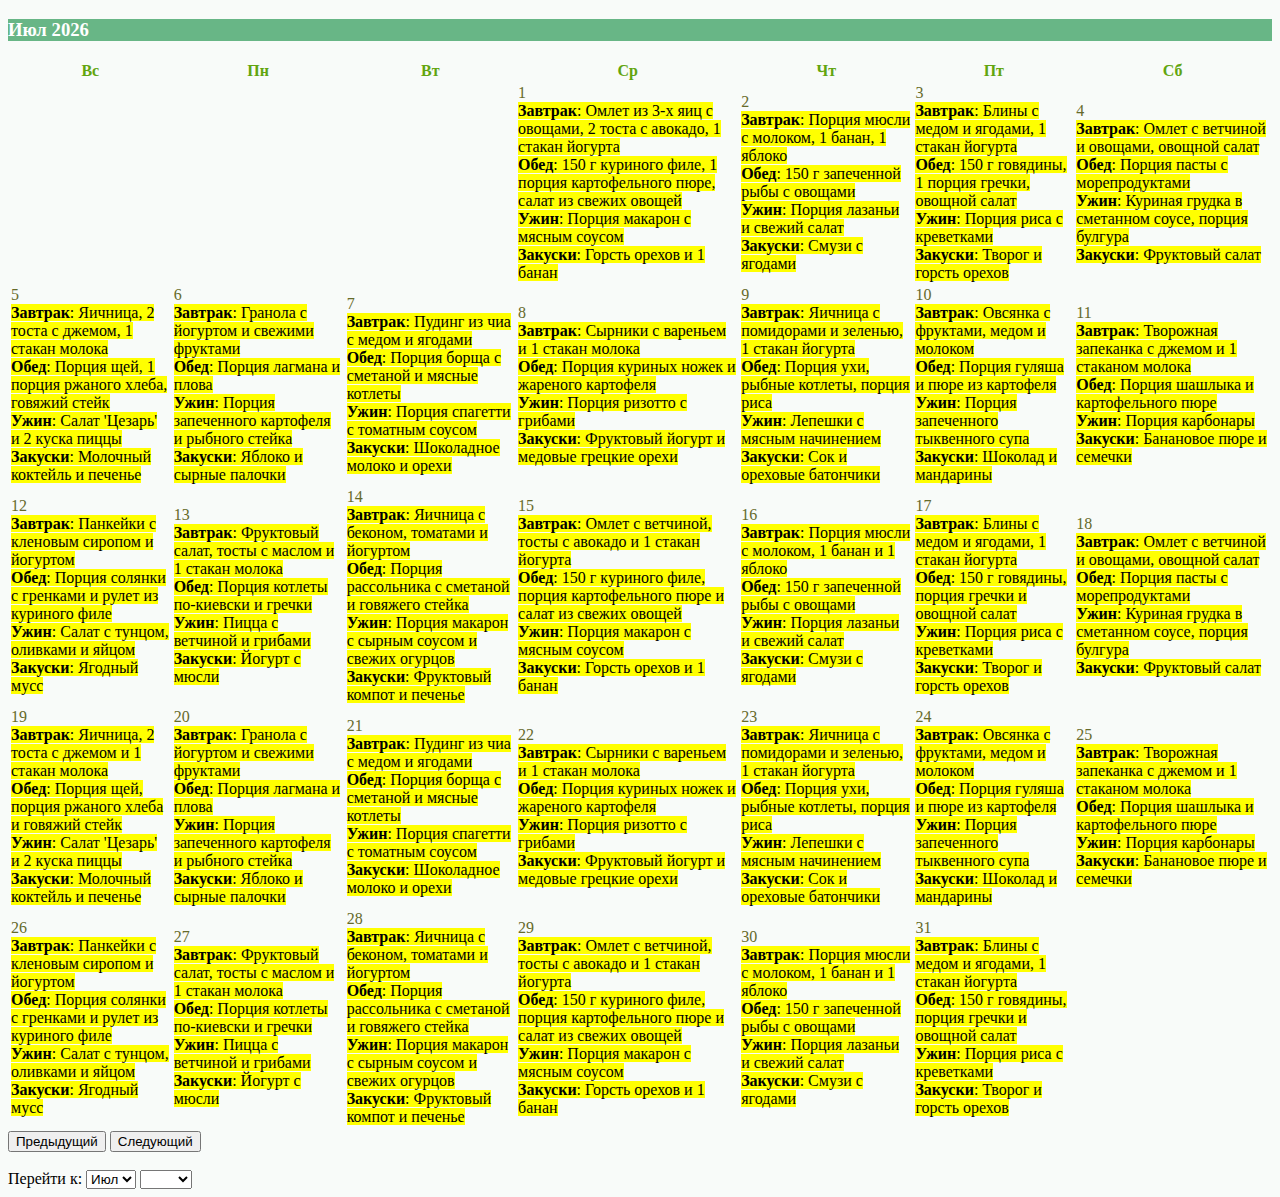
<file: eda.html>
<!DOCTYPE html>
<html lang="ru">
<head>
    <meta charset="UTF-8">
    <title>Календарь</title>

    <meta name="viewport" content="width=device-width, initial-scale=1, shrink-to-fit=no">
    <!-- Bootstrap CSS -->
    <link rel="stylesheet" href="https://stackpath.bootstrapcdn.com/bootstrap/4.1.0/css/bootstrap.min.css"
          integrity="sha384-9gVQ4dYFwwWSjIDZnLEWnxCjeSWFphJiwGPXr1jddIhOegiu1FwO5qRGvFXOdJZ4" crossorigin="anonymous">

</head>
<style>
    /* Фон календаря и заголовка */
    body {
        background-color: #F8FBF9;
    }

    .card {
        background-color: #F8FBF9;
    }

    .card-header {
        background-color: #68B686;
        color: #FFF; /* Цвет текста заголовка */
    }

    /* Цвет текста ячеек дней недели */
    th {
        color: #62A50F;
    }

    /* Цвет текста дней в календаре */
    td {
        color: #666A2A;
    }

    /* Цвет текста информации о приемах пищи */
    .meal-info {
        color: #281E11;
    }
</style>
<body>
<div class="container col-md-7">
    <div class="card">
        <h3 class="card-header" id="monthAndYear"></h3>
        <table class="table table-bordered table-responsive-sm" id="calendar">
            <thead>
            <tr>
                <th>Вс</th>
                <th>Пн</th>
                <th>Вт</th>
                <th>Ср</th>
                <th>Чт</th>
                <th>Пт</th>
                <th>Сб</th>
            </tr>
            </thead>

            <tbody id="calendar-body">

            </tbody>
        </table>

        <div class="form-inline">

            <button class="btn btn-outline-primary col-sm-6" id="previous" onclick="previous()">Предыдущий</button>

            <button class="btn btn-outline-primary col-sm-6" id="next" onclick="next()">Следующий</button>
        </div>
        <br/>
        <form class="form-inline">
            <label class="lead mr-2 ml-2" for="month">Перейти к: </label>
            <select class="form-control col-sm-4" name="month" id="month" onchange="jump()">
                <option value=0>Янв</option>
                <option value=1>Фев</option>
                <option value=2>Мар</option>
                <option value=3>Апр</option>
                <option value=4>Май</option>
                <option value=5>Июн</option>
                <option value=6>Июл</option>
                <option value=7>Авг</option>
                <option value=8>Сен</option>
                <option value=9>Окт</option>
                <option value=10>Ноя</option>
                <option value=11>Дек</option>
            </select>


            <label for="year"></label><select class="form-control col-sm-4" name="year" id="year" onchange="jump()">
                <option value=1990>1990</option>
                <option value=1991>1991</option>
                <option value=1992>1992</option>
                <!-- Add more years as needed -->
            </select></form>
    </div>
</div>

<script>
    let today = new Date(); // Получение текущей даты
    let currentMonth = today.getMonth(); // Получение текущего месяца (от 0 до 11)
    let currentYear = today.getFullYear(); // Получение текущего года
    let selectYear = document.getElementById("year"); // Получение элемента для выбора года из HTML
    let selectMonth = document.getElementById("month"); // Получение элемента для выбора месяца из HTML

    let months = ["Янв", "Фев", "Мар", "Апр", "Май", "Июн", "Июл", "Авг", "Сен", "Окт", "Ноя", "Дек"]; // Массив с названиями месяцев

    let monthAndYear = document.getElementById("monthAndYear"); // Получение элемента для отображения месяца и года из HTML
    showCalendar(currentMonth, currentYear); // Вызов функции для отображения календаря с текущим месяцем и годом

    // Функция для переключения на следующий месяц
    function next() {
        currentYear = (currentMonth === 11) ? currentYear + 1 : currentYear;
        currentMonth = (currentMonth + 1) % 12;
        showCalendar(currentMonth, currentYear);
    }

    // Функция для переключения на предыдущий месяц
    function previous() {
        currentYear = (currentMonth === 0) ? currentYear - 1 : currentYear;
        currentMonth = (currentMonth === 0) ? 11 : currentMonth - 1;
        showCalendar(currentMonth, currentYear);
    }

    // Функция для перехода к выбранному месяцу и году
    function jump() {
        currentYear = parseInt(selectYear.value);
        currentMonth = parseInt(selectMonth.value);
        showCalendar(currentMonth, currentYear);
    }

    // Функция для отображения календаря для заданного месяца и года
    function showCalendar(month, year) {
        let firstDay = (new Date(year, month)).getDay(); // Получение дня недели, с которого начинается месяц
        let daysInMonth = 32 - new Date(year, month, 32).getDate(); // Получение количества дней в месяце

        let tbl = document.getElementById("calendar-body"); // Получение элемента для тела календаря из HTML

        // Очистка всех предыдущих ячеек календаря
        tbl.innerHTML = "";

        // Загрузка данных о приемах пищи из файла eda.json
        fetch("eda.json")
            .then(response => response.json())
            .then(data => {
                let edaData = data;

                // Заполнение данных о месяце и годе на странице через DOM
                monthAndYear.innerHTML = months[month] + " " + year; // Отображение месяца и года
                selectYear.value = year; // Установка выбранного года в выпадающем списке
                selectMonth.value = month; // Установка выбранного месяца в выпадающем списке

                // Создание всех ячеек календаря
                let date = 1;
                for (let i = 0; i < 6; i++) {
                    // Создание строки таблицы
                    let row = document.createElement("tr");

                    // Создание отдельных ячеек и заполнение их данными
                    for (let j = 0; j < 7; j++) {
                        if (i === 0 && j < firstDay) {
                            let cell = document.createElement("td");
                            let cellText = document.createTextNode("");
                            cell.appendChild(cellText);
                            row.appendChild(cell);
                        } else if (date > daysInMonth) {
                            break;
                        } else {
                            let cell = document.createElement("td");
                            let cellText = document.createTextNode(date);
                            let mealInfo = document.createElement("div"); // Создание элемента для информации о приемах пищи
                            mealInfo.className = "meal-info"; // Добавление класса для стилизации

                            // Формат даты в eda.json: "год-месяц-день"
                            let formattedDate = `${year}-${(month + 1).toString().padStart(2, '0')}-${date.toString().padStart(2, '0')}`;
                            // Загрузка информации о приемах пищи из файла eda.json
							let d=`${date.toString().padStart(1, '0')}`;
							let mealData = edaData[d];
							console.log(d);
                            if (mealData) {
                                // Вставка информации о приемах пищи в ячейку календаря
                                mealInfo.innerHTML = `<mark><b>Завтрак</b>: ${mealData.Breakfast}<br/>
                                    <b>Обед</b>: ${mealData.Lunch}<br/>
									<b>Ужин</b>: ${mealData.Dinner}<br/>
                                    <b>Закуски</b>: ${mealData.Snacks}</mark>
                                `;
                            }

                            cell.appendChild(cellText);
                            cell.appendChild(mealInfo);
                            row.appendChild(cell);
                            date++;
                        }
                    }

                    tbl.appendChild(row); // Добавление каждой строки в тело календаря
                }
            })
            .catch(error => console.error("Ошибка при загрузке файла eda.json:", error));
    }
</script>

<!-- Дополнительный JavaScript для Bootstrap -->
<!-- Сначала jQuery, затем Popper.js, затем Bootstrap JS -->
<script src="https://code.jquery.com/jquery-3.3.1.slim.min.js"
        integrity="sha384-q8i/X+965DzO0rT7abK41JStQIAqVgRVzpbzo5smXKp4YfRvH+8abtTE1Pi6jizo"
        crossorigin="anonymous"></script>
<script src="https://cdnjs.cloudflare.com/ajax/libs/popper.js/1.14.0/umd/popper.min.js"
        integrity="sha384-cs/chFZiN24E4KMATLdqdvsezGxaGsi4hLGOzlXwp5UZB1LY//20VyM2taTB4QvJ"
        crossorigin="anonymous"></script>
<script src="https://stackpath.bootstrapcdn.com/bootstrap/4.1.0/js/bootstrap.min.js"
        integrity="sha384-uefMccjFJAIv6A+rW+L4AHf99KvxDjWSu1z9VI8SKNVmz4sk7buKt/6v9KI65qnm"
        crossorigin="anonymous"></script>
</body>
</html>
</file>
